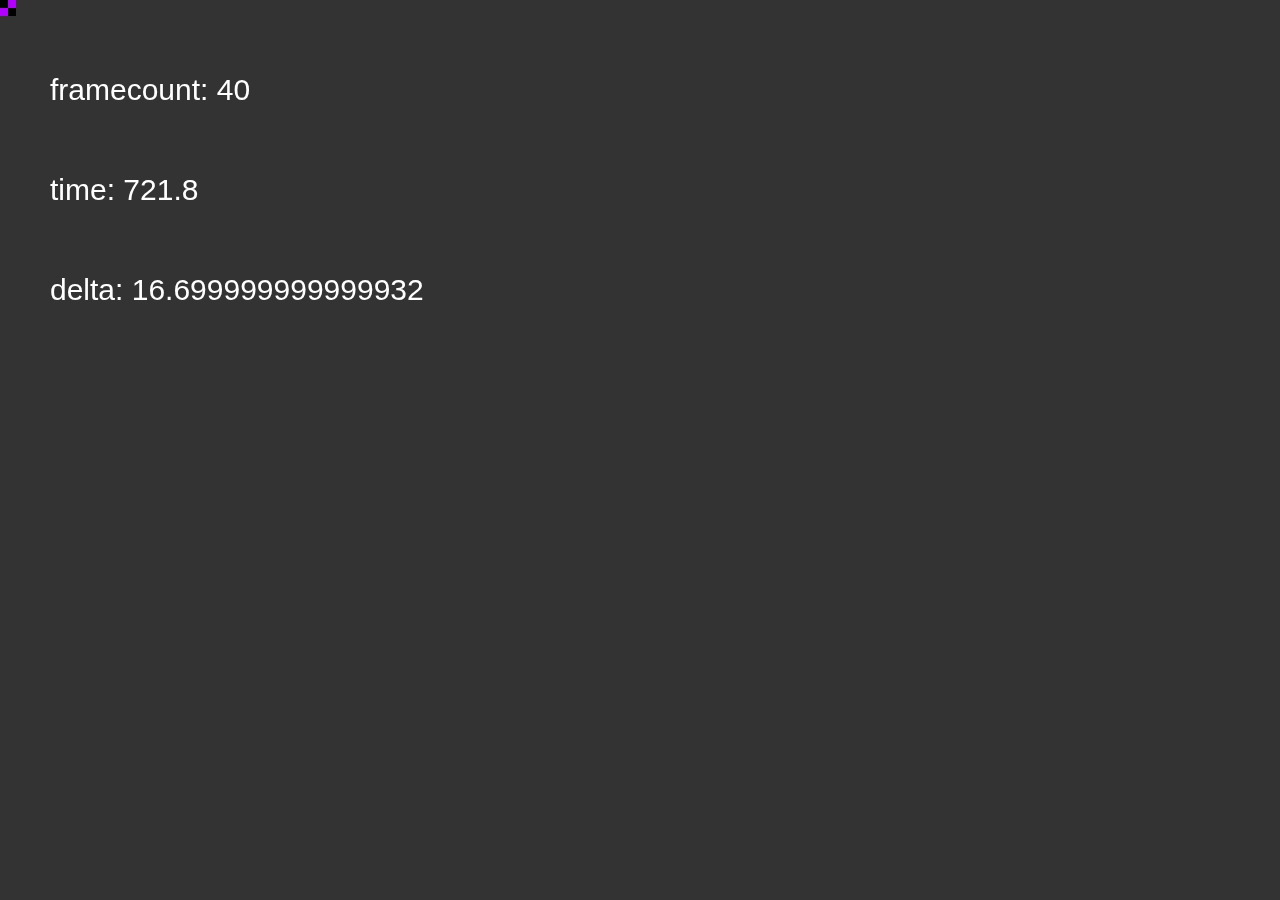
<file: examples/index.html>
<!DOCTYPE html>
<html>
<head>
    <script src="./res/sprites.js"></script>
    <script type="module" src="./script.js"></script>
    <link href="../public/style.css" rel="stylesheet">
</head>
<body>
    
</body>
</html>
</file>
<file: public/style.css>
body {padding: 0; margin: 0; width: 100%; height: 100%; background-color: #333; color: white; font-family: Roboto;}

@font-face {
    font-family: 'Roboto'; /*a name to be used later*/
    src: url('Roboto-Regular.ttf'); /*URL to font*/
}

a {
	cursor: pointer;
	color: #5a6;
	text-decoration: none;
}

span.code {
	border-radius: 4px;
	padding: 0px 4px;
}

.inline{
	display: inline-block;
	margin:0px;
}

.inline code.hljs {
	display: inline-block;
	border-radius: 4px;
	padding: 0px 4px;
}

.group-header {
	font-size: 20px;
	font-weight: bold;
}

.title {
	color: white;
	font-size: 40px;
	font-weight: bold;
	padding: 20px;
}

#cog {
	position: absolute;
	font-size: 60px;
	top: 100px;
	left: 26px;
	color: white;
	user-select: none; 
	cursor: pointer;
}

#settings {
	position: absolute;
	top: 100px;
	left: 160px;
	border: solid white 2px;
	padding: 20px;
	background-color: #333;
	color: white;
	display: none;
}

#account-container {
	position: absolute;
	height: 100%;
	width: 100%;
	display: flex;
	justify-content: space-around;
	display: none;
}

#account {
	text-align: center;
	margin: auto;
	border: solid white 2px;
	padding: 20px;
	background-color: #333;
	color: white;
	display: none;
	font-size: 20px;
	z-index: 1;
	background-color: #333;
}

#account .group-header {
	font-size: 40px;
}

#account * {
	margin: 10px;
	
}

#cv {
	flex-shrink: 0;
}

canvas {
    vertical-align: middle;
}

.canvi-div {
	margin: 20px;
	display: inline-block;
	width: 82px;
	overflow: hidden;
}

.canvi {
	border: white solid 1px;
	padding: 0px;
}

/*#canvi {
	flex: 1;
}*/

#aside {
	flex-grow: 1;
	flex-shrink: 1;
	display: flex;
	flex-direction: column;
	margin: 20px;
	position: relative;
}

#close-chat {
	float: right;
}

#close-leaderboard {
	position: absolute;
	right:0;
	font-size: 40px;
	padding: 20px;
}

#chat {
	color: white;
	flex-grow: 1;
	flex-shrink: 1;
	display: flex;
	flex-direction: column;
	/*padding: 20px;
	padding-left: 0px;*/
	/*margin: 20px;
	margin-left: 0px;*/
	height: 648px;
	position: absolute;
	top:0px;
	background-color: #333;
	width:100%;	
}

#chat > * {
	border: white solid 1px;
	border-bottom: none;
}

#chat-box {
	color: white;
	height:100%;
	flex: 1;
	padding: 8px;
	overflow-y: scroll;
}

#chat-box > p {
	padding: 8px;
	margin: 0px;
	word-break:break-all;
}

#chat-input {
	color: white;
	padding: 8px;
	background-color: #333;
	border:#fff solid 2px;
	border-radius: 2px;
}

#chat-input:focus-visible {
	outline: none;
}

#players {
	padding: 20px 0px;
	display: flex;
	flex-direction: column;
}

#players > * {
	border: white solid 1px;
}

#player-list {
	/*width: 100px;*/
	min-width: 200px;
	flex-shrink: 0;
	border-top: none;
	flex: 1;
}

#player-list > a {
	word-break:break-all;
	padding: 8px;
	margin: 0px;
	display: block;
}

#modes {
	padding: 20px 0px;
	display: none;
	flex-direction: column;
}

#modes > * {
	border: white solid 1px;
}

#mode-list {
	/*width: 100px;*/
	min-width: 200px;
	flex-shrink: 0;
	border-top: none;
	flex: 1;
}

#mode-list > a {
	word-break:break-all;
	padding: 8px;
	margin: 0px;
	display: block;
}

#custom, #stats {
	padding: 8px;
}

#custom > span, #stats > span {
	margin: 8px;
}

#custom-list, #stats-list, #custom-settings {
	margin: 8px;
}

#container {
	display: flex;
	flex-direction: row;
}

#cog-wrapper {
	position: relative;
}

#header {
	display: flex;
	flex-direction: row;
	justify-content:center;
	background-color: #90f;
	z-index: 1;
}

#header a {
	background-color: #90f;
	font-size: 20px;
	padding: 20px;
}

#header a:hover {
	background-color: #b5f;
}

#header .top {
	background-color: #90f;
	font-size: 20px;
	padding: 20px;
	display: block !important;
	position: relative !important;
	top: auto;
}

#header .top:hover, #header .top:hover > a {
	background-color: #b5f;
}

#header .top > a {
	background-color: #90f;
	font-size: 20px;
	padding: 0px;
	display: block !important;
}

#header > div {
	position: relative;
	display: block !important;
}

#header div > a  {
	background-color: #90f;
	display: none;
}

#header div:hover > a  {
	display: block;
}

#header a:hover  {
	background-color: #b5f;
}

#header > div > div  {
	background-color: #111;
	position: absolute;
	display: block;
	top: 100%;
	z-index: 1;
}

#header > div > div > a  {
	background-color: #111;
	word-break:keep-all;
}

#header > div:hover > div > a  {
	display: block;
}

#custom-skin {
	width: 100px;
}

#custom-ghost {
	width: 100px;
}

#leaderboards {
	position: absolute;
	top: 10%;
	left: 10%;
	width: 80%;
	height: 80%;
	background-color: #333;
	/*padding: 0px;*/
	border: white solid 2px;
	display: flex;
	flex-direction: column;
	z-index: 1;
}

#leaderboards > .title {
	display: flex;
	justify-content: center;
}

#leaderboards > .group-header {
	display: flex;
	justify-content: center;
}

#leaderboard {
	margin:20px;
	overflow-y: auto;
	border: white solid 2px;
	flex: 1;
}

#leaderboard-contnet {
	margin:20px;
	overflow-y: scroll;
}

#leaderboard-modes {
	padding:20px;
	display: flex;
	justify-content: center;
}

#leaderboard-modes > button {
	padding: 8px;
	border: white solid 2px;
	background-color: #333;
	color: #95f;
	cursor: pointer;
}

#leaderboard-modes > span {
	padding: 8px;
	border: white solid 2px;
	background-color: #333;
}

#leaderboard-table {
	padding: 8px;
	background-color: #333;
	color: white;
	width: 100%;
	overflow-y: scroll;
}

td {
	padding: 8px;
	border: white solid 2px;
	background-color: #333;
	font-weight: normal;
	text-align: left;
}

th {
	color: #95f;
	padding: 8px;
	border: white solid 2px;
	background-color: #333;
	text-align: left;
}

.milies {
	font-size: 12px;
}

input.effect-settings {
	width: 50px;
}

div.effect-set {
	margin: 8px 0px;
	margin-left: 16px;
	display: none;
}

button.expand-effect {
	background: none;
	border: none;
	color:white;
	cursor: pointer;
}

.rotated { 
	-webkit-transform: rotate(90deg);
	-moz-transform: rotate(90deg);
	-o-transform: rotate(90deg);
	-ms-transform: rotate(90deg);
	transform: rotate(90deg);
}

.warn {
	color: #fc5;
	border: #fc5 solid 1px;
	background-color: #333;
}

.replay > input {
	color: #fff;
	border: #fff solid 1px;
	background-color: #333;
	width: 100px;
}

.replay > button {
	color: #fff;
	border: #fff solid 1px;
	background-color: #333;
	margin-left: 5px;
	cursor: pointer;
}

.container {
	display: none;
}

.group {
	padding:20px;
}

.content {
	max-width: 1080px;
	margin: auto;
}

@media only screen and (max-width: 1080px) {
	.content {
		max-width: 720px;
		margin: auto;
	}
}
</file>
